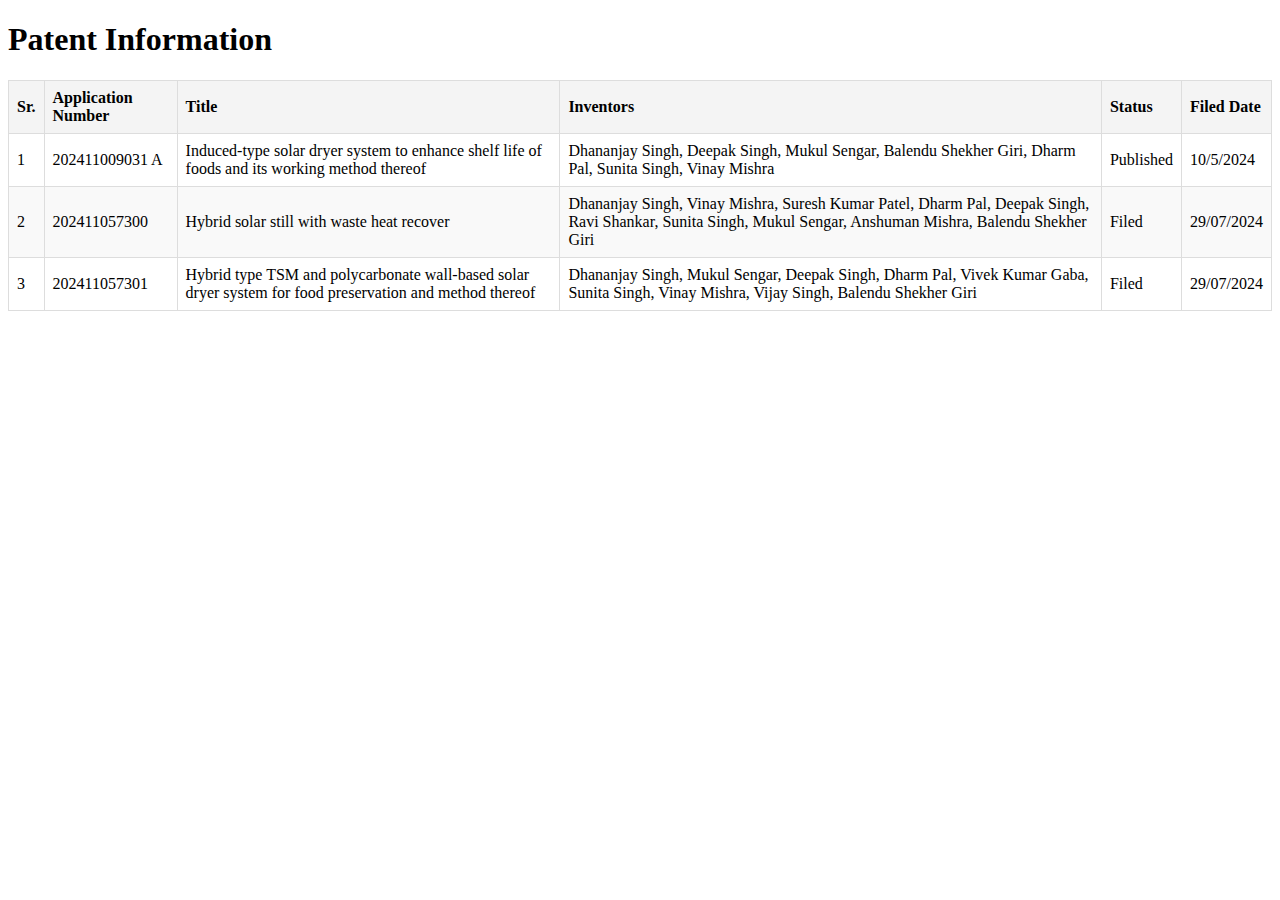
<file: patent_table.html>
<!DOCTYPE html>
<html lang="en">
<head>
    <meta charset="UTF-8">
    <meta name="viewport" content="width=device-width, initial-scale=1.0">
    <title>Patent Information</title>
    <style>
        table {
            width: 100%;
            border-collapse: collapse;
            margin: 20px 0;
            font-size: 16px;
            text-align: left;
        }
        th, td {
            border: 1px solid #ddd;
            padding: 8px;
        }
        th {
            background-color: #f4f4f4;
            font-weight: bold;
        }
        tr:nth-child(even) {
            background-color: #f9f9f9;
        }
    </style>
</head>
<body>
    <h1>Patent Information</h1>
    <table>
        <thead>
            <tr>
                <th>Sr.</th>
                <th>Application Number</th>
                <th>Title</th>
                <th>Inventors</th>
                <th>Status</th>
                <th>Filed Date</th>
            </tr>
        </thead>
        <tbody>
            <tr>
                <td>1</td>
                <td>202411009031 A</td>
                <td>Induced-type solar dryer system to enhance shelf life of foods and its working method thereof</td>
                <td>Dhananjay Singh, Deepak Singh, Mukul Sengar, Balendu Shekher Giri, Dharm Pal, Sunita Singh, Vinay Mishra</td>
                <td>Published</td>
                <td>10/5/2024</td>
            </tr>
            <tr>
                <td>2</td>
                <td>202411057300</td>
                <td>Hybrid solar still with waste heat recover</td>
                <td>Dhananjay Singh, Vinay Mishra, Suresh Kumar Patel, Dharm Pal, Deepak Singh, Ravi Shankar, Sunita Singh, Mukul Sengar, Anshuman Mishra, Balendu Shekher Giri</td>
                <td>Filed</td>
                <td>29/07/2024</td>
            </tr>
            <tr>
                <td>3</td>
                <td>202411057301</td>
                <td>Hybrid type TSM and polycarbonate wall-based solar dryer system for food preservation and method thereof</td>
                <td>Dhananjay Singh, Mukul Sengar, Deepak Singh, Dharm Pal, Vivek Kumar Gaba, Sunita Singh, Vinay Mishra, Vijay Singh, Balendu Shekher Giri</td>
                <td>Filed</td>
                <td>29/07/2024</td>
            </tr>
        </tbody>
    </table>
</body>
</html>
</file>
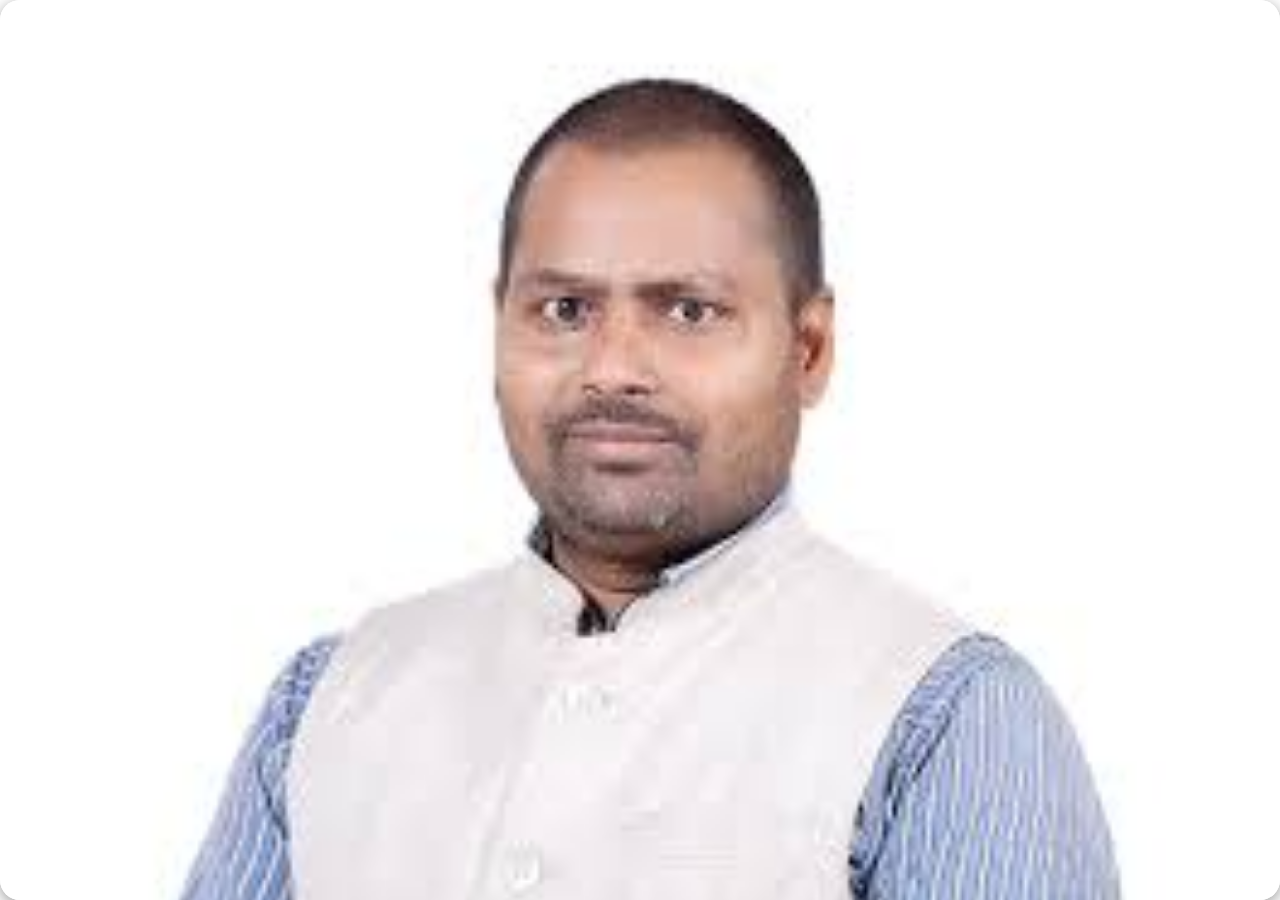
<file: slideshow.html>
<!DOCTYPE html>
<html lang="en">
<head>
    <meta charset="UTF-8">
    <meta name="viewport" content="width=device-width, initial-scale=1.0">
    <title>Slideshow</title>
</head>
<body>
    <div id="slideshow ">
        <img src="photo1.jpg" alt="Bootstrap" class="slide active">
        <img src="banner.jpg" alt="Yeoman" class="slide">
        <img src="1.jpg" alt="Facebook Design" class="slide">
        <img src="2.jpg" alt="Foundation" class="slide">
        <img src="3.jpg" alt="GitHub Training" class="slide">
        <img src="4.jpg" alt="Adobe Open Source" class="slide">
    </div>
    <link rel="stylesheet" href="slideshow_style.css"> <!-- Linking external CSS -->
    <script src="slideshow_script.js"></script> <!-- Linking external JavaScript -->
</body>
</html>
</file>
<file: slideshow_style.css>
/* Slideshow Container */
#slideshow {
    position: relative;
    width: 100%;
    max-width: 893px; /* Keeps it from stretching too wide */
    height: 500px; /* Fixed height to keep consistent ratio */
    margin: 0 auto;
    overflow: hidden;
    display: flex;
    justify-content: center; /* Center content horizontally */
    align-items: center; /* Center content vertically */
    background-color: #333; /* Dark background for the container */
    border-radius: 20px; /* Rounded corners for the slideshow container */
    box-shadow: 0px 4px 20px rgba(0, 0, 0, 0.5); /* Shadow around the container */
}

/* Individual Slides */
.slide {
    position: absolute;
    top: 0;
    left: 0;
    width: 100%;
    height: 100%; /* Ensures the height is always 100% of the container */
    object-fit: cover; /* Ensures the image maintains its aspect ratio */
    opacity: 0;
    transition: opacity 2s ease-in-out;
    border-radius: 20px; /* Rounded corners for images */
    box-shadow: 0px 4px 15px rgba(0, 0, 0, 0.4); /* Shadow around each image */
}

/* Active Slide */
.slide.active {
    opacity: 1;
}

/* Optional: Navigation Controls (Previous and Next buttons) */
.prev, .next {
    position: absolute;
    top: 50%;
    transform: translateY(-50%);
    background-color: rgba(0, 0, 0, 0.5); /* Semi-transparent background */
    color: #fff;
    border: none;
    padding: 10px;
    cursor: pointer;
    font-size: 20px;
    z-index: 100;
    border-radius: 5px; /* Optional rounded corners for navigation buttons */
}

.prev {
    left: 10px;
}

.next {
    right: 10px;
}
</file>
